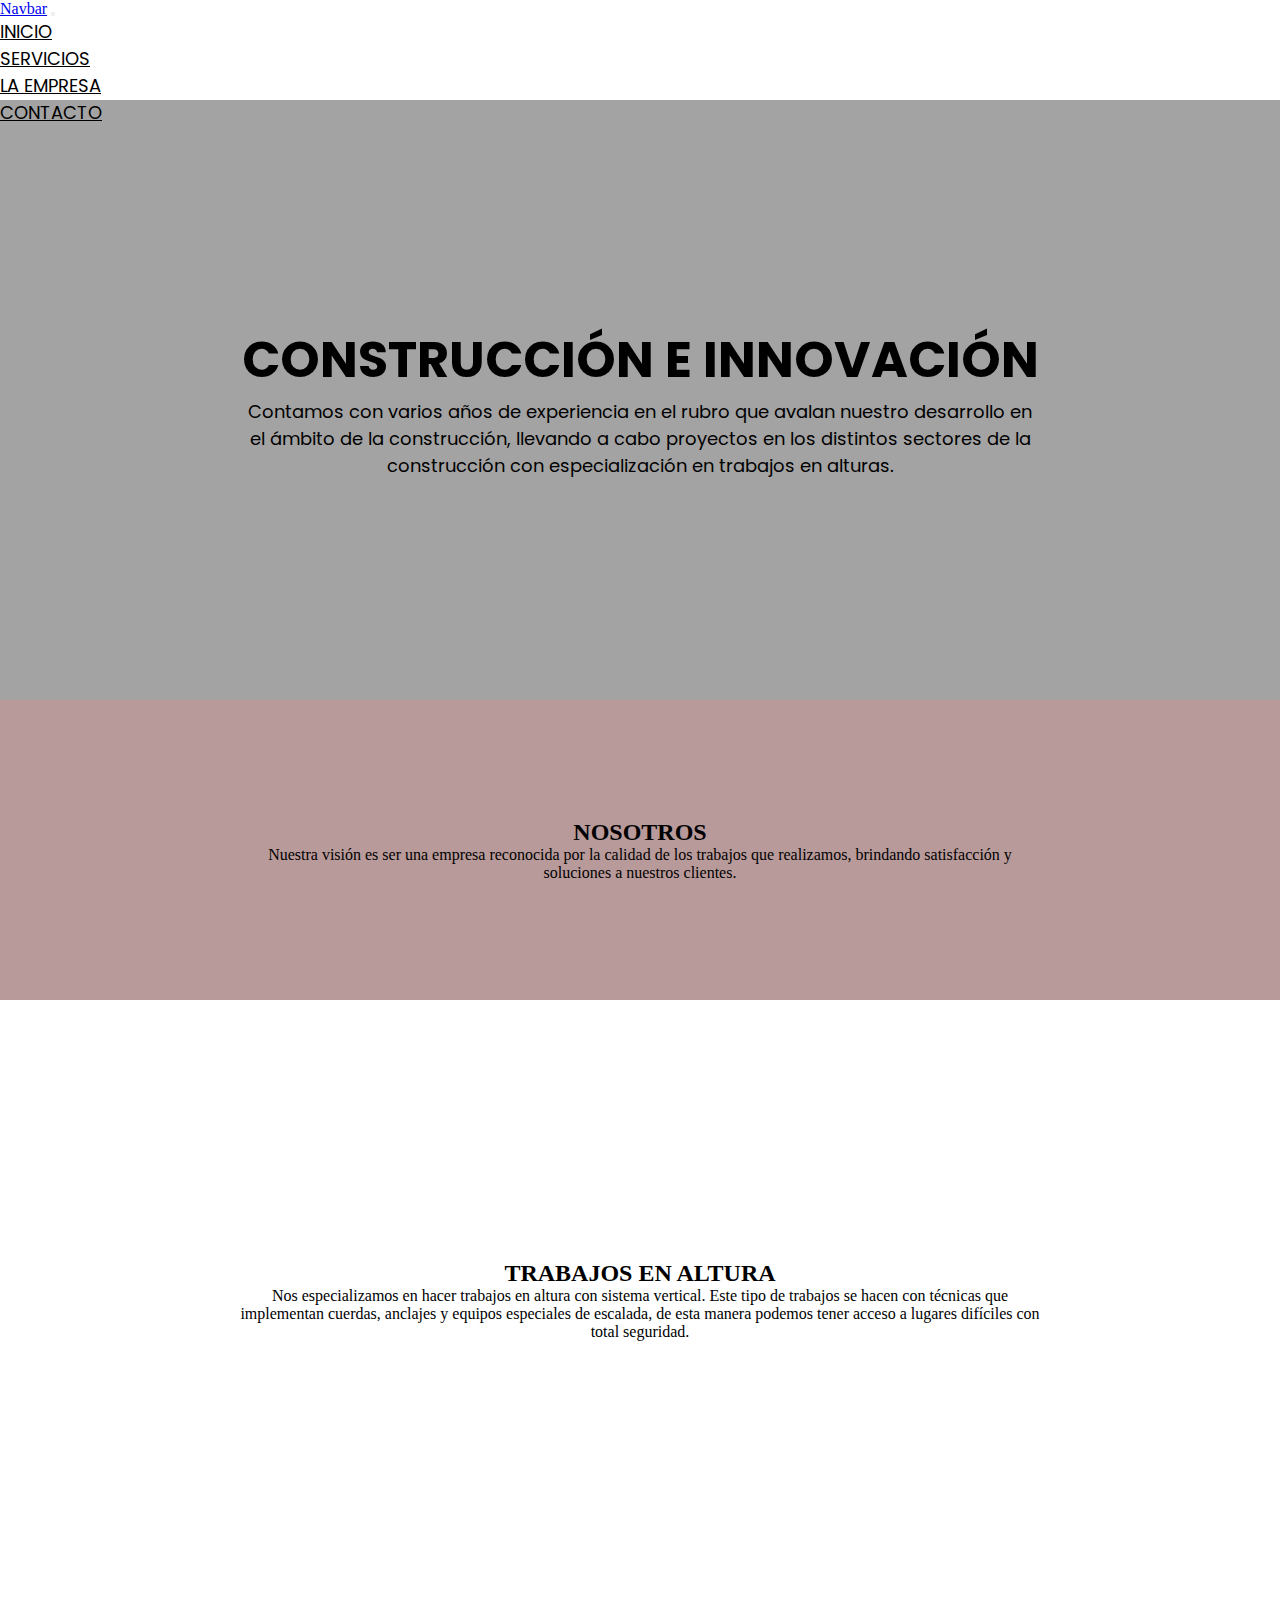
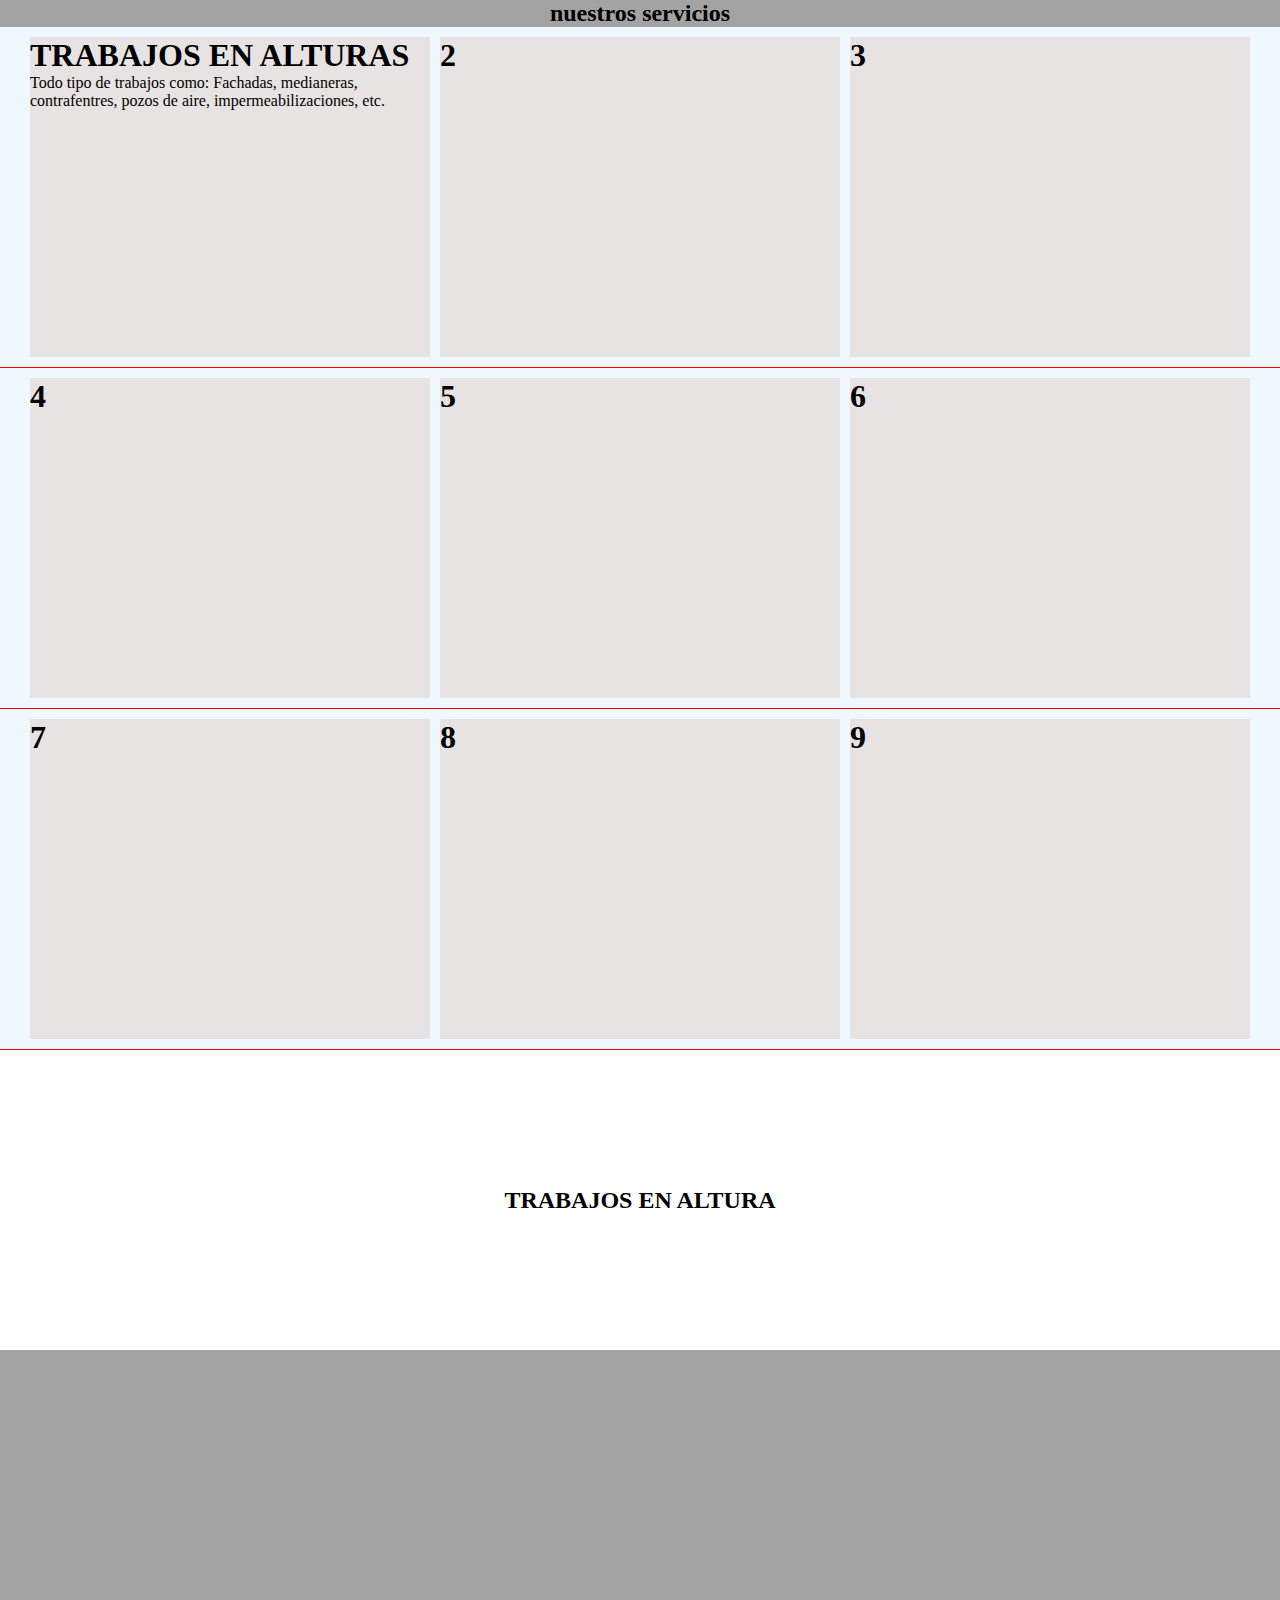
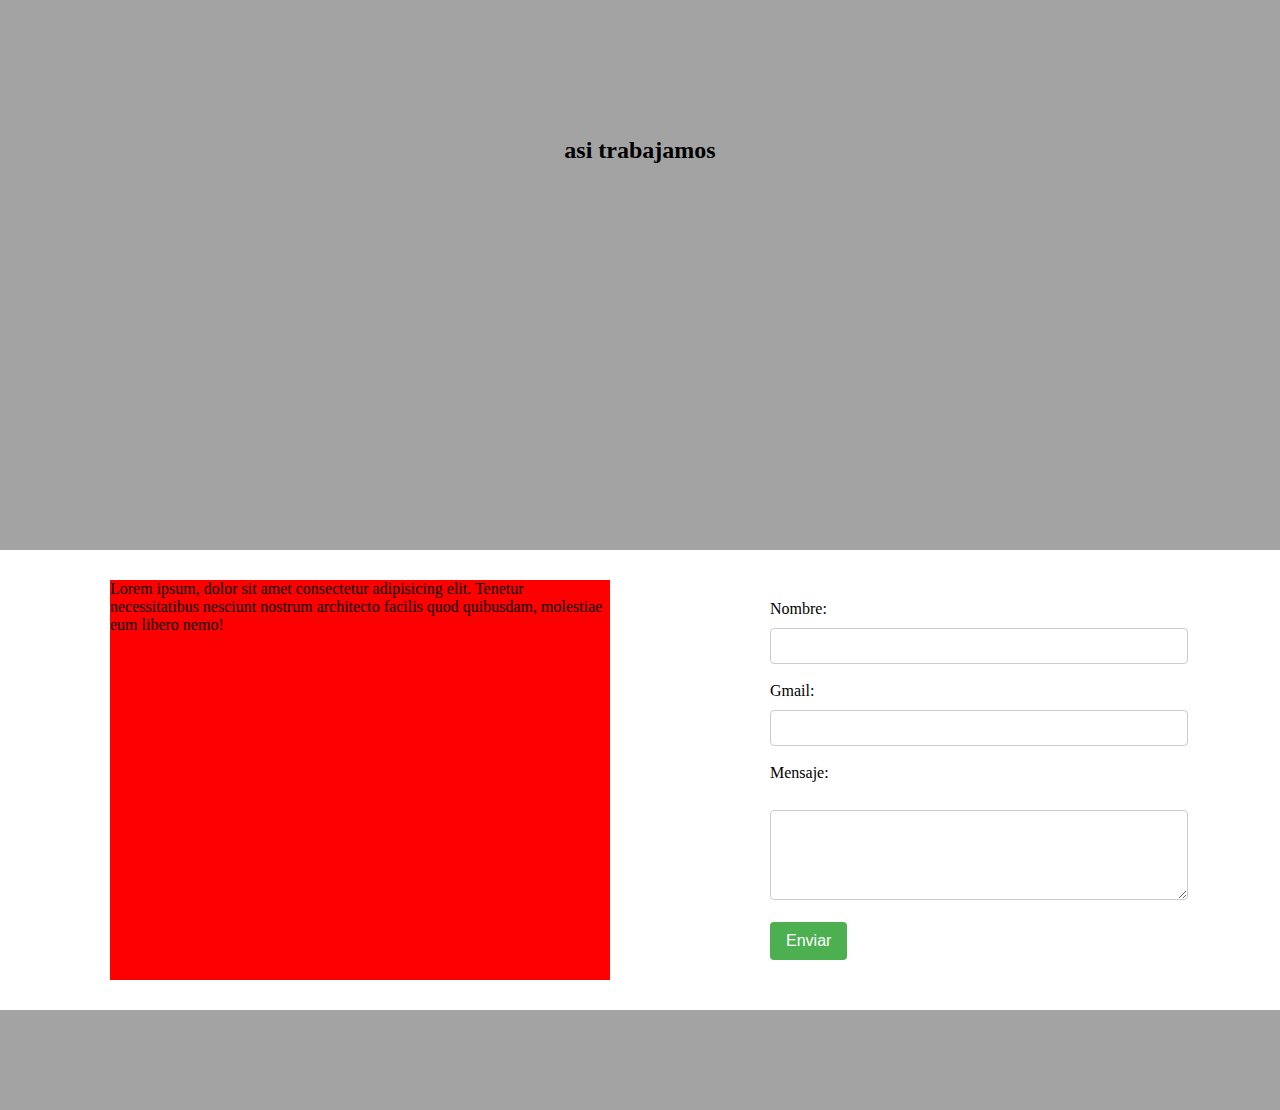
<file: index.html>
<!DOCTYPE html>
<html lang="en">
<head>
    <meta charset="UTF-8">
    <meta http-equiv="X-UA-Compatible" content="IE=edge">
    <meta name="viewport" content="width=device-width, initial-scale=1.0">
    <!--===================BOOSTRAP CSS=====================-->
    <link href="https://cdn.jsdelivr.net/npm/bootstrap@5.3.0/dist/css/bootstrap.min.css" rel="stylesheet" integrity="sha384-9ndCyUaIbzAi2FUVXJi0CjmCapSmO7SnpJef0486qhLnuZ2cdeRhO02iuK6FUUVM" crossorigin="anonymous">
    <!--=================MI CSS================-->
    <link rel="stylesheet" href="style.css">
    <title>Jorge</title>
</head>
<body>
    <!--==============NAVBAR==============-->
    <nav class="navbar navbar-expand-lg ">
        <div class="container-fluid">
          <a class="navbar-brand" href="#">Navbar</a>
          <button class="navbar-toggler" type="button" data-bs-toggle="collapse" data-bs-target="#navbarNav" aria-controls="navbarNav" aria-expanded="false" aria-label="Toggle navigation">
            <span class="navbar-toggler-icon"></span>
          </button>
          <div class="collapse navbar-collapse" id="navbarNav">
            <ul class="navbar-nav ms-auto">
              <li class="nav-item">
                <a class="nav-link active" aria-current="page" href="#">INICIO</a>
              </li>
              <li class="nav-item">
                <a class="nav-link" href="#">SERVICIOS</a>
              </li>
              <li class="nav-item">
                <a class="nav-link" href="#">LA EMPRESA</a>
              </li>
              <li class="nav-item">
                <a class="nav-link" href="#">CONTACTO</a>
              </li>
            </ul>
          </div>
        </div>
      </nav>
      <!----------------------------------------->
    <!--------HEADER--------->
    <header>
      
      <div class="dataheader">
        <h1>CONSTRUCCIÓN E INNOVACIÓN</h1>
        <p>Contamos con varios años de experiencia en el rubro que avalan nuestro desarrollo en el ámbito de la construcción, llevando a cabo proyectos en los distintos sectores de la construcción con especialización en trabajos en alturas.</p>
      </div>
        
    </header>

    <div class="nosotros">
      <div class="dataheader">
        <h2>NOSOTROS</h2>
        <p>Nuestra visión es ser una empresa reconocida por la calidad de los trabajos que realizamos, brindando satisfacción y soluciones a nuestros clientes. </p>
      </div>
    </div>

    <div class="asitrabajamos">
      <div class="dataheader">
        <h2>TRABAJOS EN ALTURA</h2>
        <p>Nos especializamos en hacer trabajos en altura con sistema vertical. Este tipo de trabajos se hacen con técnicas que implementan cuerdas, anclajes y equipos especiales de escalada, de esta manera podemos tener acceso a lugares difíciles con total seguridad.</p>
      </div>
    </div>

    <section class="servicios">
      <div>
        <h2 class="ServiciosTitle">nuestros servicios</h2>
      </div>
      <div class="dataservicios">
        <div class="serviciositem">
          <h1>TRABAJOS EN ALTURAS</h1>
          <p>Todo tipo de trabajos como: Fachadas, medianeras, contrafentres, pozos de aire, impermeabilizaciones, etc.</p>
        </div>
        <div class="serviciositem">
          <h1>2</h1>
        </div>
        <div class="serviciositem">
          <h1>3</h1>
        </div>
      </div>
      <div class="dataservicios">
        <div class="serviciositem">
          <h1>4</h1>
        </div>
        <div class="serviciositem">
          <h1>5</h1>
        </div>
        <div class="serviciositem">
          <h1>6</h1>
        </div>
      </div>
      <div class="dataservicios">
        <div class="serviciositem">
          <h1>7</h1>
        </div>
        <div class="serviciositem">
          <h1>8</h1>
        </div>
        <div class="serviciositem">
          <h1>9</h1>
        </div>
      </div>
    </section>
    <div class="action">
      <div class="dataheader">
        <h2>TRABAJOS EN ALTURA</h2>
      </div>
    </div>

    <div class="galeria">
      <div class="dataheader">
        <h2>asi trabajamos</h2>
      </div>
    </div>

    <div class="contacto">
      <div class="contactoitems1">
        <p>Lorem ipsum, dolor sit amet consectetur adipisicing elit. Tenetur necessitatibus nesciunt nostrum architecto facilis quod quibusdam, molestiae eum libero nemo!</p>
      </div>
      <div class="contactoitems">
        <form action="https://formsubmit.co/eluruteve@gmail.com" method="POST">
          <label for="name">Nombre:</label>
          <input type="text" id="nombre" name="nombre" required><br><br>
      
          <label for="email">Gmail:</label>
          <input type="email" name="email" id="email" required><br><br>
      
          <label for="subject">Mensaje:</label><br>
          <textarea id="mensaje" name="mensaje" rows="4" cols="50" required></textarea><br><br>
      
          <input type="submit" value="Enviar">
          <input type="hidden" name="_next" value="https://christianmagallanes.github.io/Trabajos/">
          <input type="hidden" name="_captcha" value="false">
        </form>
      </body>
      </div>
    </div>

    <footer>
        
    </footer>

    <!--================BOOSTRAP JS=================-->
    <script src="https://cdn.jsdelivr.net/npm/bootstrap@5.3.0/dist/js/bootstrap.bundle.min.js" integrity="sha384-geWF76RCwLtnZ8qwWowPQNguL3RmwHVBC9FhGdlKrxdiJJigb/j/68SIy3Te4Bkz" crossorigin="anonymous"></script>
</body>
</html>
</file>
<file: style.css>
@import url('https://fonts.googleapis.com/css2?family=Poppins:ital,wght@1,900&display=swap');

*{
    padding: 0;
    margin: 0;
}


nav{
    background-color: rgb(255, 255, 255);
    height: 100px;
}
.container-fluid{
    background-color: rgb(255, 255, 255);
}
.nav-link{
    font-size: 18px;
    color: #000;
    font-family: 'Poppins', sans-serif;
    text-transform: uppercase;
}





header{
    display: flex;
    justify-content: center;
    align-items: center;
    text-align: center;
    background-color: #a3a3a3;
    height: 600px;
    
}
header h1{
    font-size: 50px;
    color: #000;
    font-family: 'Poppins', sans-serif;
    text-transform: uppercase;
    
}
header p{
    font-family: 'Poppins', sans-serif;
    font-size: 18px;
}

.dataheader{
    width: 800px;
}


.nosotros{
    text-align: center;
    display: flex;
    justify-content: center;
    align-items: center;
    background-color: #b99a9a;
    height: 300px;
}


.asitrabajamos{
    display: flex;
    justify-content: center;
    align-items: center;
    text-align: center;
    height: 600px;
}


.servicios{
    background-color: #a3a3a3;
    
}
.dataservicios{
    display: flex;
   
    justify-content: center;
    gap: 10px;
    padding: 10px;
    background-color: aliceblue;
    border-bottom: solid 1px red;
    height: 320px;
}
.ServiciosTitle{
    text-align: center;
}
.serviciositem{
    background-color: #e7e3e3;
    width: 400px;
}
.action{
    display: flex;
    justify-content: center;
    align-items: center;
    text-align: center;
    height: 300px;
}
.galeria{
    display: flex;
    justify-content: center;
    align-items: center;
    text-align: center;
    background-color: #a3a3a3;
    height: 800px;
}

.contacto{
    display: flex;
    margin: 30px;
    justify-content: space-around;
    align-items: center;
}

.contactoitems1{
    background-color: red;
    width: 500px;
    height: 400px;
}




form {
    max-width: 400px;
    margin: 0 auto;
  }
  
  label {
    display: block;
    margin-bottom: 10px;
  }
  
  input[type="text"],
  input[type="email"],
  textarea {
    width: 100%;
    padding: 8px;
    font-size: 16px;
    border: 1px solid #ccc;
    border-radius: 4px;
  }
  
  textarea {
    resize: vertical;
  }
  
  input[type="submit"] {
    background-color: #4CAF50;
    color: white;
    padding: 10px 16px;
    font-size: 16px;
    border: none;
    border-radius: 4px;
    cursor: pointer;
  }
  
  input[type="submit"]:hover {
    background-color: #45a049;
  }


  footer{
    height: 100px;
    background-color: #a3a3a3;
  }
</file>
